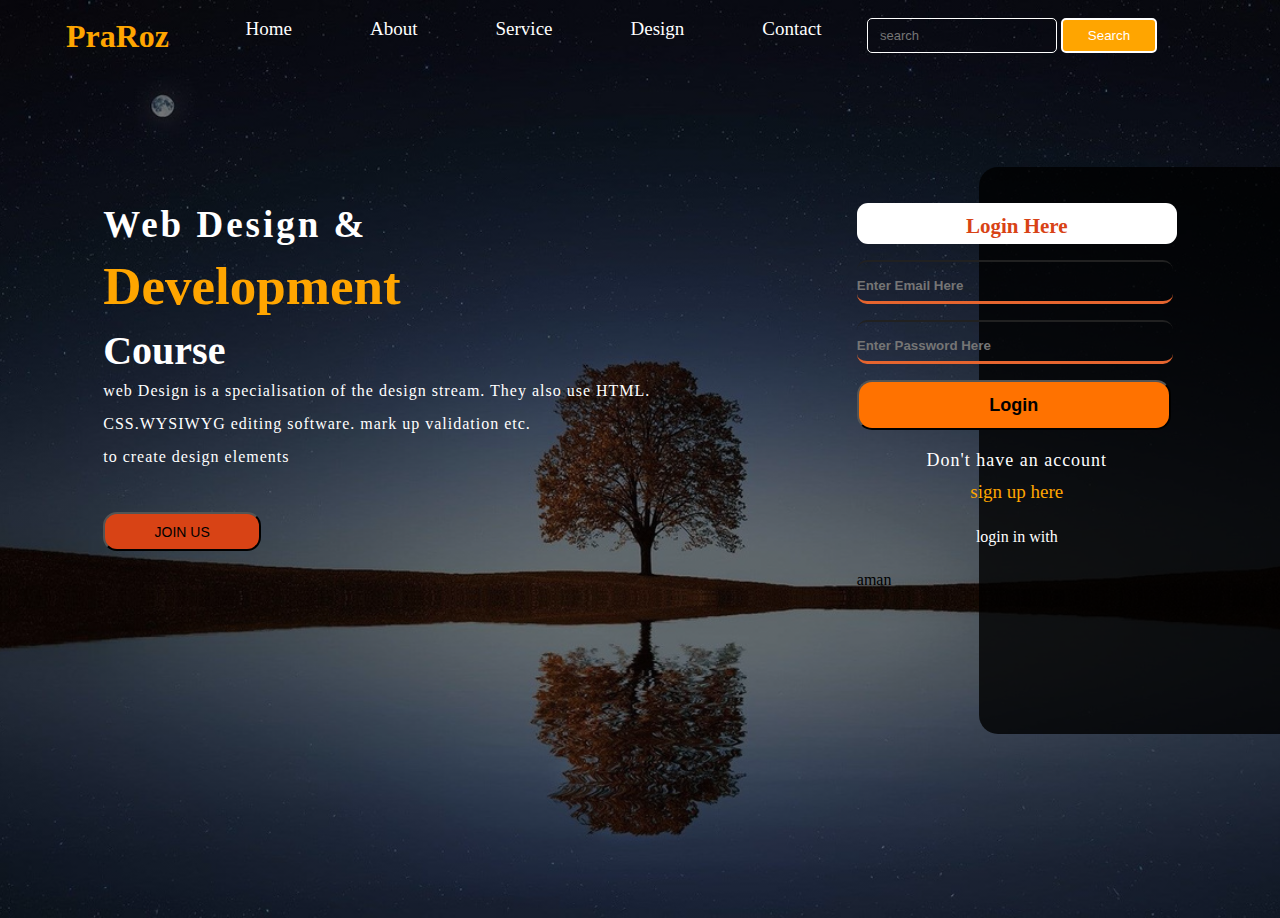
<file: index.html>
<!DOCTYPE html>
<html lang="en">
<head>
    <meta charset="UTF-8">
    <meta http-equiv="X-UA-Compatible" content="IE=edge">
    <meta name="viewport" content="width=device-width, initial-scale=1.0">
    <title>daffodil model public</title>
    <link rel="stylesheet" href="amann.css">
</head>
<body>

    <div class="navigation">
        <div class="navigation-content">
            <div class="logo"><h1>PraRoz</h1>

            </div>
            <div class="list-nav">
                <ul>
                    <li>Home</li>
                    <li>About</li>
                    <li>Service</li>
                    <li>Design</li>
                    <li>Contact</li>
                </ul>

            </div>
            <div class="search">
                <input type="text" class="search-text" placeholder="search">
                <button class="search-button" >Search</button>
              


            </div>
        </div>
    </div>
    
<div class="middle-section">



    <div class="left">

<h2 style="    font-size: 37px;
letter-spacing: 3px; color:white;">Web Design &</h2>
<h1 style="    font-size: 53px;
line-height: 81px;
color: orange;">Development</h1>
<h3 style=" font-size: 40px;
color: white;">Course</h3>
<p style="    color: white;
line-height: 33px;
letter-spacing: 1px;">web Design is a specialisation of the design stream. They also use HTML.<br>CSS.WYSIWYG editing software. mark up validation etc.<br> to create design elements</p>
<button style="    margin-top: 39px;
padding: 6px;
width: 158px;
height: 39px;
background: #d84315;
font-size: 14px;
border-radius: 14px;">JOIN US</button>
    </div>



    <div class="right">
        <div class="box">
            <p style="    background: white;
            width: 320px;
            height: 16px;
            text-align: center;
            padding: 11px 0px 14px 0px;
            border-radius: 11px;
            font-size: 21px;
            font-weight: 800;
            color: #d84315;">Login Here</p>
            <input type="text" placeholder="Enter Email Here" style="    padding-top: 8px;
            display: block;
            width: 316px;
            height: 31px;
            /* text-align: start; */
            /* padding-top: 3px; */
            /* position: relative; */
            /* line-height: 32px; */
            /* top: 0px; */
            /* display: table-cell; */
            /* align-items: center; */
            /* justify-content: center; */
            /* vertical-align: unset; */
            border-bottom: 3px solid #e5652f;
            /* display: flex; */
            background: transparent;
            border-radius: 10px;
            font-weight: bold;
            color: white;
            border-right: none;
            border-left: none;
            color: #fff;
        
        margin-top:16px;    ">
            <input type="text" placeholder="Enter Password Here" style="    padding-top: 8px;
            display: block;
            width: 316px;
            height: 31px;
            /* text-align: start; */
            /* padding-top: 3px; */
            /* position: relative; */
            /* line-height: 32px; */
            /* top: 0px; */
            /* display: table-cell; */
            /* align-items: center; */
            /* justify-content: center; */
            /* vertical-align: unset; */
            border-bottom: 3px solid #e5652f;
            /* display: flex; */
            background: none;
            border-radius: 10px;
            font-weight: bold;
            color: white;
            border-right: none;
            border-left: none;
            color: #fff;
            margin-top:16px;
        ">
            <button style="width: 314px;
            color: black;
            background: #ff7200;
            height: 50px;
            background: #ff7200;
            border-radius: 15px;
            font-size: 18px;
            font-weight: bold;
            margin-top: 16px; margin-top:16px;">Login</button>
            <p style="    text-align: center;
            color: white;
            margin-top: 20px;
            font-size: 18px;
            letter-spacing: 1px;
            font-weight: 300;">Don't have an account</p>
            <p class="orange">sign up  here</p>
            <p style="    text-align: center;
            color: white;
            /* letter-spacing: 2px; */
            margin: 25px;
            font-size: 16px;">login in with</p>
            <div>aman</div>
            
        </div>

    </div>
</div>


</body>
</html>
</file>
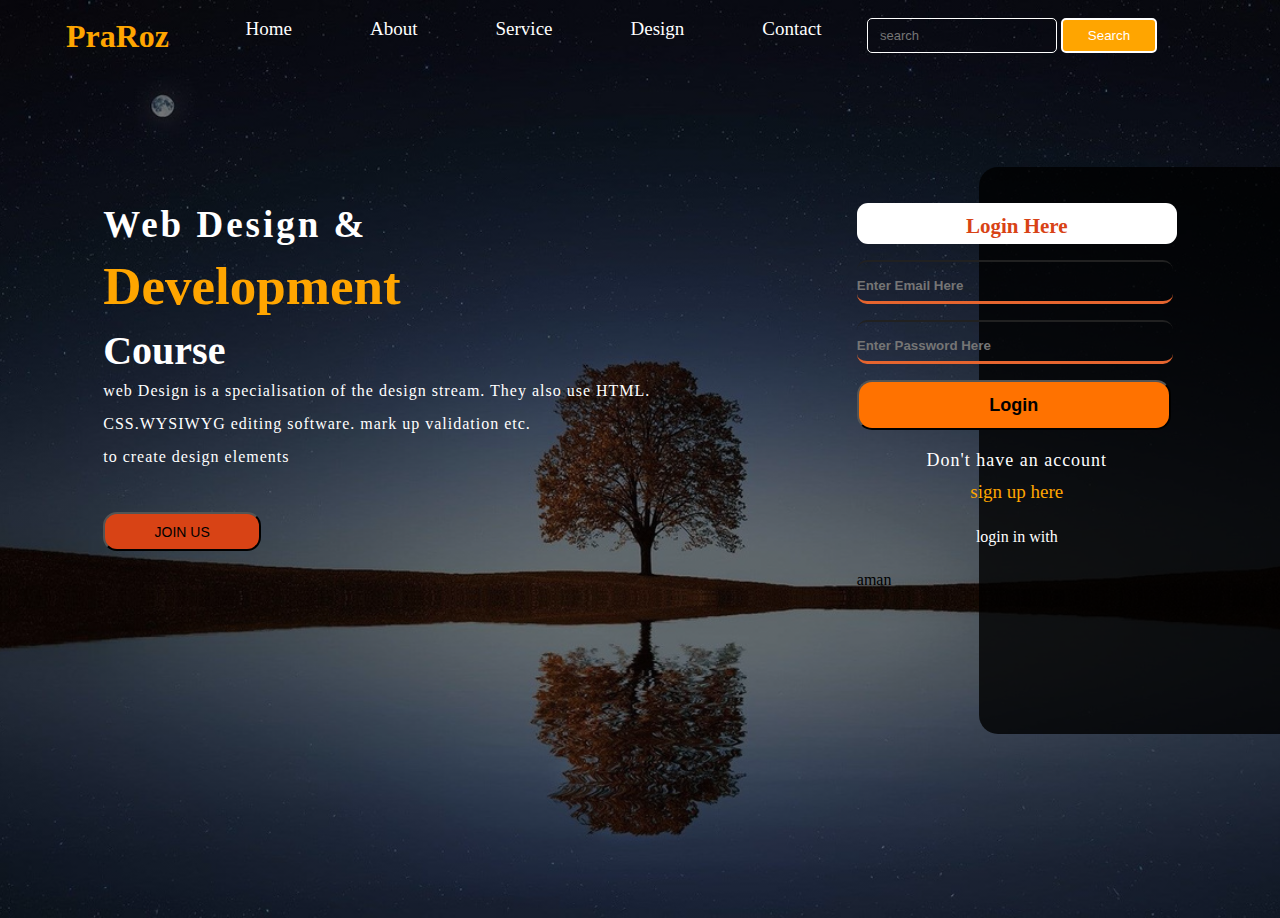
<file: aman.html>
<!DOCTYPE html>
<html lang="en">
<head>
    <meta charset="UTF-8">
    <meta http-equiv="X-UA-Compatible" content="IE=edge">
    <meta name="viewport" content="width=device-width, initial-scale=1.0">
    <title>daffodil model public</title>
    <link rel="stylesheet" href="amann.css">
</head>
<body>

    <div class="navigation">
        <div class="navigation-content">
            <div class="logo"><h1>PraRoz</h1>

            </div>
            <div class="list-nav">
                <ul>
                    <li>Home</li>
                    <li>About</li>
                    <li>Service</li>
                    <li>Design</li>
                    <li>Contact</li>
                </ul>

            </div>
            <div class="search">
                <input type="text" class="search-text" placeholder="search">
                <button class="search-button" >Search</button>
              


            </div>
        </div>
    </div>
    
<div class="middle-section">



    <div class="left">

<h2 style="    font-size: 37px;
letter-spacing: 3px; color:white;">Web Design &</h2>
<h1 style="    font-size: 53px;
line-height: 81px;
color: orange;">Development</h1>
<h3 style=" font-size: 40px;
color: white;">Course</h3>
<p style="    color: white;
line-height: 33px;
letter-spacing: 1px;">web Design is a specialisation of the design stream. They also use HTML.<br>CSS.WYSIWYG editing software. mark up validation etc.<br> to create design elements</p>
<button style="    margin-top: 39px;
padding: 6px;
width: 158px;
height: 39px;
background: #d84315;
font-size: 14px;
border-radius: 14px;">JOIN US</button>
    </div>



    <div class="right">
        <div class="box">
            <p style="    background: white;
            width: 320px;
            height: 16px;
            text-align: center;
            padding: 11px 0px 14px 0px;
            border-radius: 11px;
            font-size: 21px;
            font-weight: 800;
            color: #d84315;">Login Here</p>
            <input type="text" placeholder="Enter Email Here" style="    padding-top: 8px;
            display: block;
            width: 316px;
            height: 31px;
            /* text-align: start; */
            /* padding-top: 3px; */
            /* position: relative; */
            /* line-height: 32px; */
            /* top: 0px; */
            /* display: table-cell; */
            /* align-items: center; */
            /* justify-content: center; */
            /* vertical-align: unset; */
            border-bottom: 3px solid #e5652f;
            /* display: flex; */
            background: transparent;
            border-radius: 10px;
            font-weight: bold;
            color: white;
            border-right: none;
            border-left: none;
            color: #fff;
        
        margin-top:16px;    ">
            <input type="text" placeholder="Enter Password Here" style="    padding-top: 8px;
            display: block;
            width: 316px;
            height: 31px;
            /* text-align: start; */
            /* padding-top: 3px; */
            /* position: relative; */
            /* line-height: 32px; */
            /* top: 0px; */
            /* display: table-cell; */
            /* align-items: center; */
            /* justify-content: center; */
            /* vertical-align: unset; */
            border-bottom: 3px solid #e5652f;
            /* display: flex; */
            background: none;
            border-radius: 10px;
            font-weight: bold;
            color: white;
            border-right: none;
            border-left: none;
            color: #fff;
            margin-top:16px;
        ">
            <button style="width: 314px;
            color: black;
            background: #ff7200;
            height: 50px;
            background: #ff7200;
            border-radius: 15px;
            font-size: 18px;
            font-weight: bold;
            margin-top: 16px; margin-top:16px;">Login</button>
            <p style="    text-align: center;
            color: white;
            margin-top: 20px;
            font-size: 18px;
            letter-spacing: 1px;
            font-weight: 300;">Don't have an account</p>
            <p class="orange">sign up  here</p>
            <p style="    text-align: center;
            color: white;
            /* letter-spacing: 2px; */
            margin: 25px;
            font-size: 16px;">login in with</p>
            <div>aman</div>
            
        </div>

    </div>
</div>


</body>
</html>
</file>
<file: amann.css>
*{
    margin: 0;
    padding: 0;
}
body{
    background: linear-gradient(to top, rgba(0,0,0,0.5)50%,rgba(0,0,0,0.5)50%), url(1.jpg);
    background-position: center;
    background-size: cover;
    background-repeat: no-repeat;
    height: 100vh;
}
.navigation{
    width:100%;
    height:9vh;
    margin-top:5px;
}
.navigation-content{
    display: flex;
    justify-content: space-between;
    margin-top: 18px;
}

ul{
    color:white;

}

ul li {
    display: inline-block;
    margin: 17px,19px,25px,5px;
    margin: 0px 50px 0px 24px;
    font-size: 19px;
    position:relative;
}
.logo{
    position: relative;
    left: 66px;
    color:orange;
}
.search{
    position:relative;
    right:123px;

}
.search-text{
    height: 33px;
    font-size: 13px;
    background: none;
    border: 1px solid white;
    color: white;
    border-radius: 5px;
    padding-left: 12px;
}
.search-button{


    height: 35px;
    width: 96px;
    background: orange;
    border: 2px solid white;
    color: white;
    border-radius: 5px;}

ul li:hover{
    cursor: pointer;
    color:orange;

}

ul li::after{
    content: "";
    display: block;
    width:0%;
    color:orange;
    height: 1px;
    position: absolute;
    background: orange;
    transition: width 0.5s;
}
ul li:hover::after{
    width:100%;
}

/* middle section */
.middle-section{
    display:flex;
    justify-content:space-around;
    margin-top:104px;
}


/* right */


.orange{
    
    text-align: center;
    font-size: 19px;
    margin: 10px;
    color: orange;

}


.right::before{

    content: "";
    position: absolute;
    width: 27vw;
    height: 63vh;
    background-color: black;
    opacity: 0.8;
    z-index: -1;
    top: 167px;
    left: 979px;
    border-radius: 19px;
}
</file>
